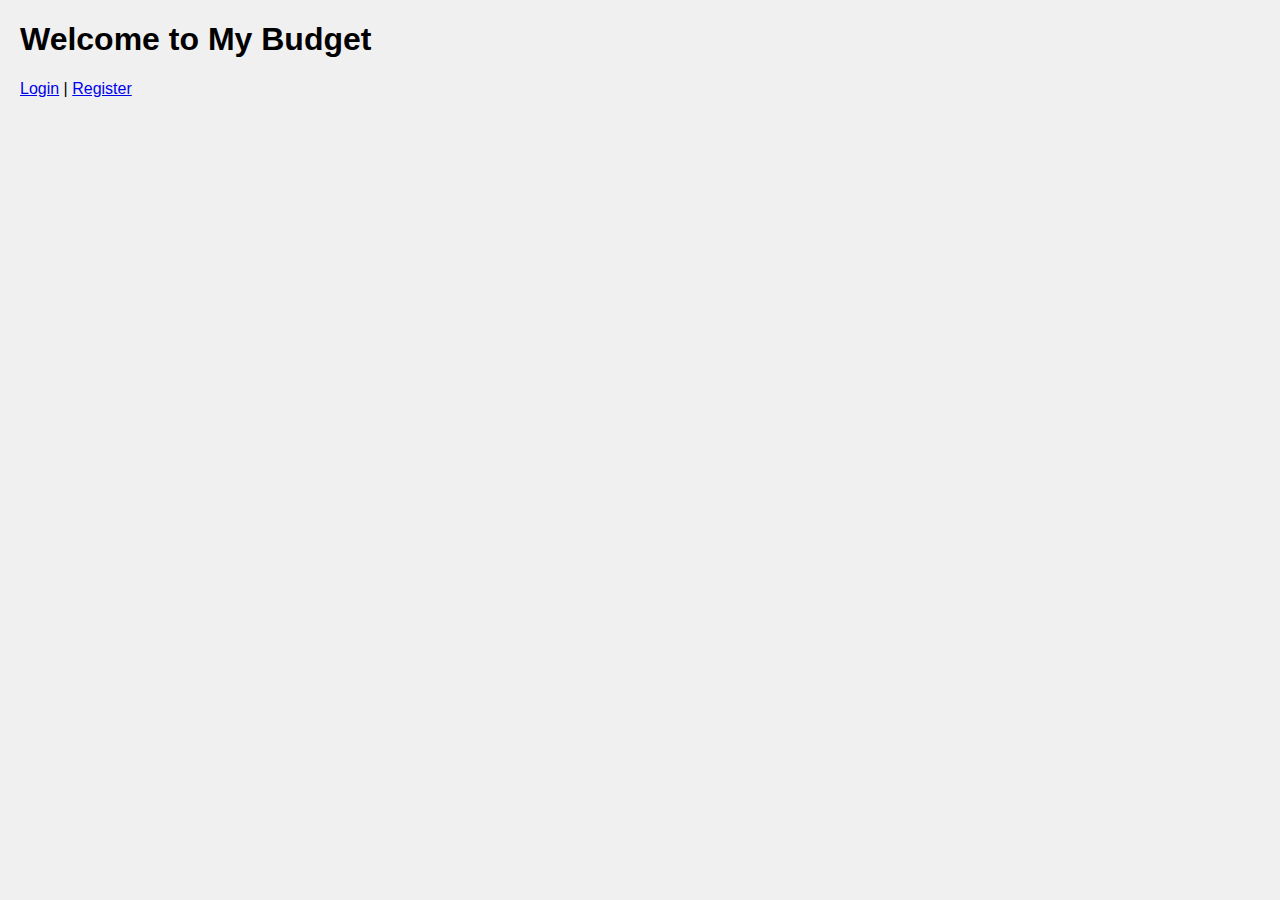
<file: templates/index.html>
<!DOCTYPE html>
<html>
<head>
    <title>My Budget</title>
    <link rel="stylesheet" href="/static/style.css">
</head>
<body>
    <h1>Welcome to My Budget</h1>
    <a href="/login">Login</a> |
    <a href="/register">Register</a>
</body>
</html>
</file>
<file: static/style.css>
body {
    font-family: Arial;
    margin: 20px;
    padding: 0;
    background-color: #f0f0f0;
}

input, button {
    padding: 8px;
    margin: 5px 0;
    width: 100%;
    max-width: 300px;
}

form {
    margin-bottom: 20px;
}

@media (max-width: 600px) {
    body {
        padding: 10px;
    }
}
</file>
